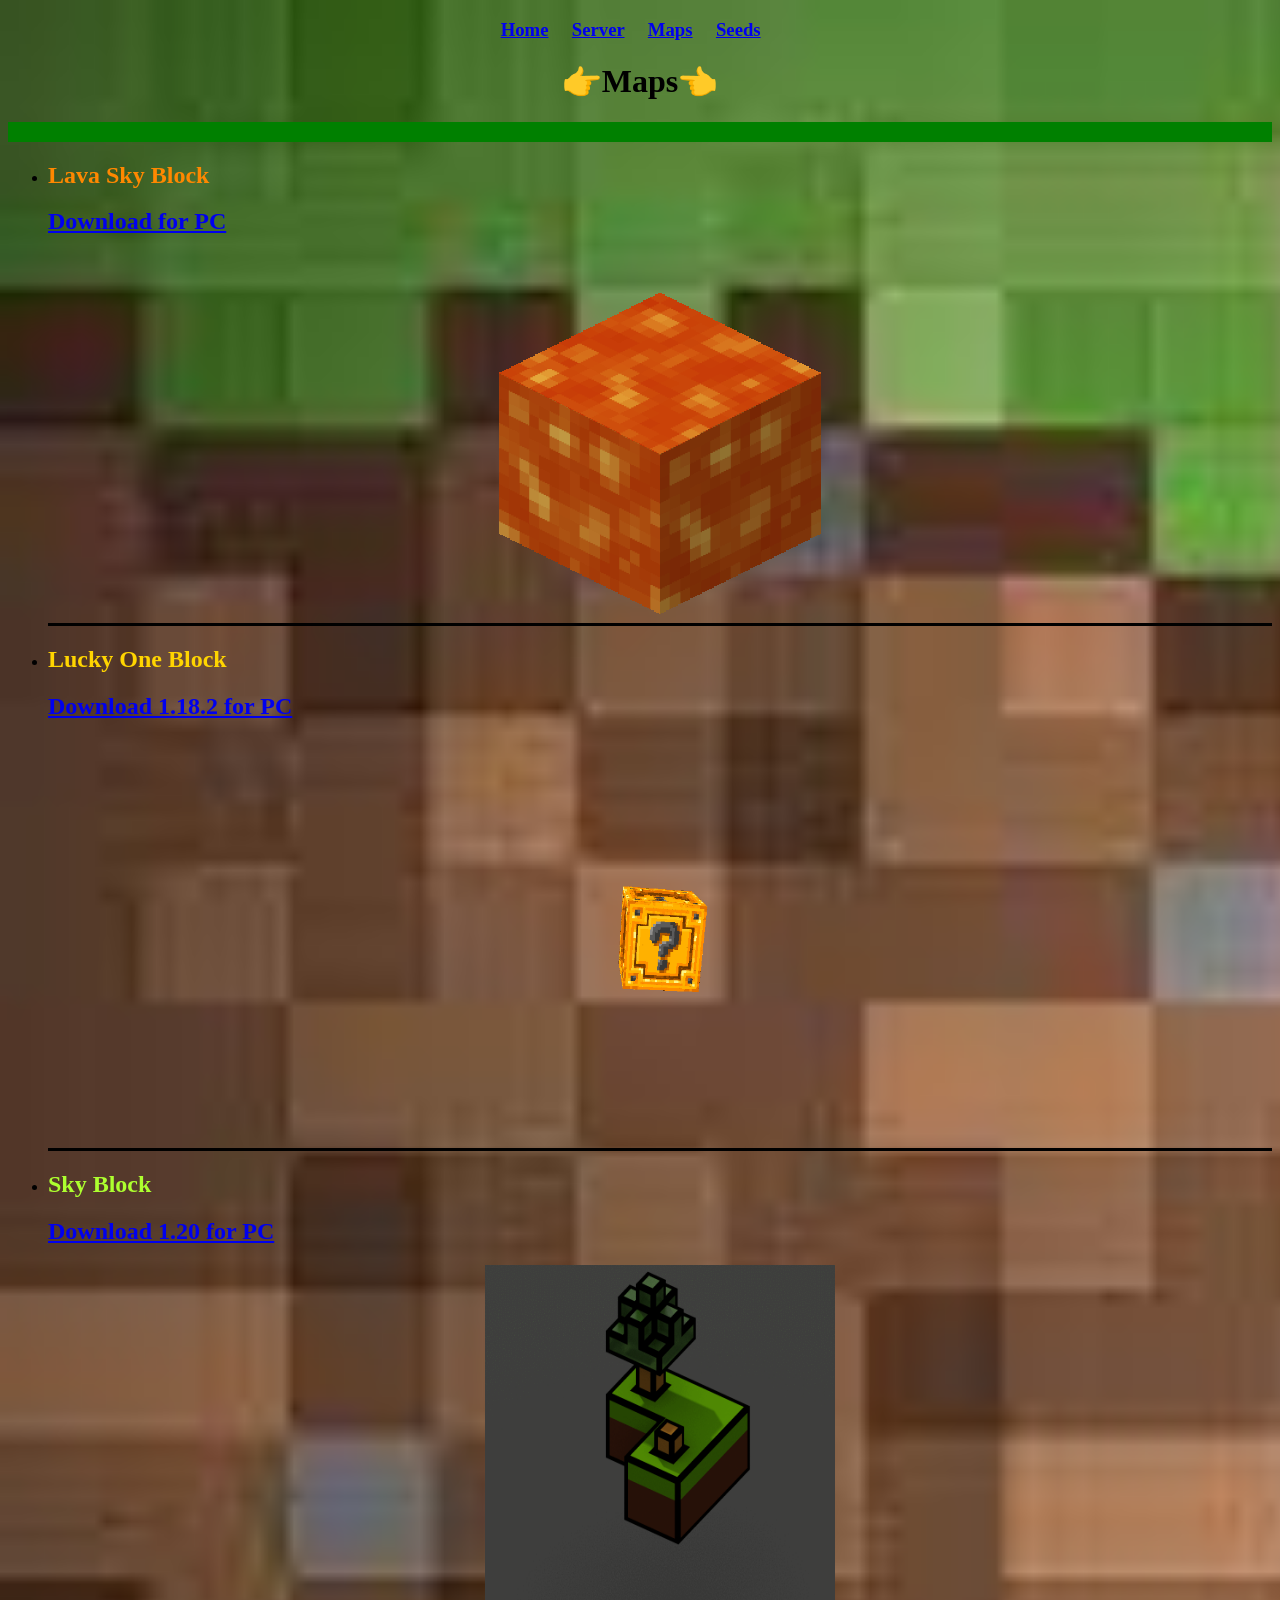
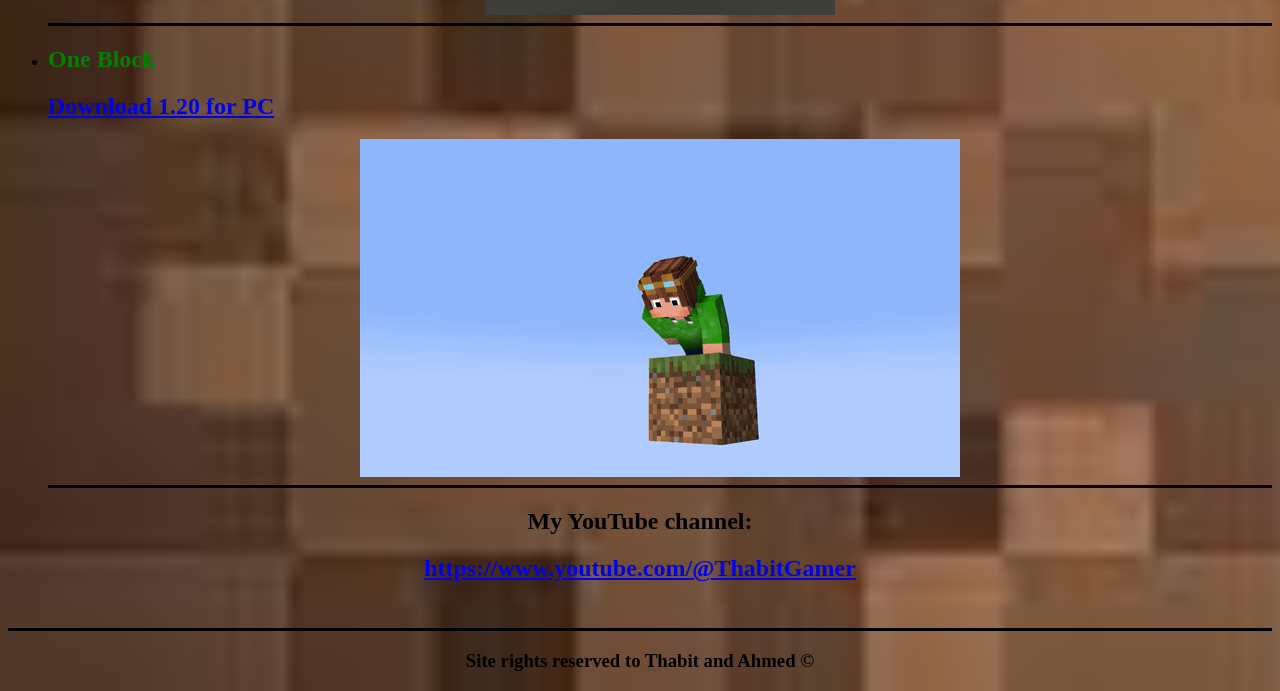
<file: Maps.html>
<!DOCTYPE html>
<html>
<head>
    <link rel="stylesheet" href="style.css">
    <title>Maps</title>
    <meta name="description" content="Minecraft Maps">
    <meta name="keywords" content="Minecraft Maps And Server, minecraft, servers, server, worlds, world, seeds, seed, thabit gamer, thabit, maps">
    <link rel="icon" href="images/Thabit Gamer.png">
    <meta charset="UTF-8">


</head>
<body>
    <nav><h3 align="center">
        <a href="index.html">Home</a>  &nbsp; &nbsp;
        <a href="Server.html">Server</a>  &nbsp; &nbsp;
        <a href="Maps.html">Maps</a>  &nbsp; &nbsp;
        <a href="Seeds.html">Seeds</a>  &nbsp; &nbsp;
    </h3></nav>
    <h1 align="center">👉Maps👈</h1>
    <hr size="20" color="green">
<ul>
    <li><h2 style="color: rgb(255, 136, 0);">Lava Sky Block</h2><nav><h2 style="color: blue;"><a download href="Maps/Lava Block.zip">Download for PC</a></h2></nav><img style="display: block;margin: 0 auto;" src="images/lava block.gif"></li>
    <hr size="3" color="black">
    <li><h2 style="color: rgb(255, 213, 0);">Lucky One Block</h2><nav><h2 style="color: blue;"><a download href="Maps/One Lucky Block Thabit Gamer.zip">Download 1.18.2 for PC</a></h2></nav><img style="display: block;margin: 0 auto;" src="images/luck block.gif" width="400" height="400"></li>
    <hr size="3" color="black">
    <li><h2 style="color: greenyellow;">Sky Block</h2><nav><h2 style="color: blue;"><a download href="Maps/Sky Block.zip">Download 1.20 for PC</a></h2></nav><img style="display: block;margin: 0 auto;" src="images/Sky Block.gif" width="350" height="350"></li>
    <hr size="3" color="black">
    <li><h2 style="color: green;">One Block</h2><nav><h2 style="color: blue;"><a download href="Maps/One Block.zip">Download 1.20 for PC</a></h2></nav><img style="display: block;margin: 0 auto;" src="images/One Block.gif"></li>
    <hr size="3" color="black">
</ul>
    <h2 align="center">My YouTube channel:</h2><a href="https://www.youtube.com/@ThabitGamer"><h2 align="center">https://www.youtube.com/@ThabitGamer</h2></a>  &nbsp; &nbsp;
        <hr size="3" color="black">









    <div><h3 align="center">Site rights reserved to Thabit and Ahmed &COPY;</h3></div>
  
</body>
</html>
</file>
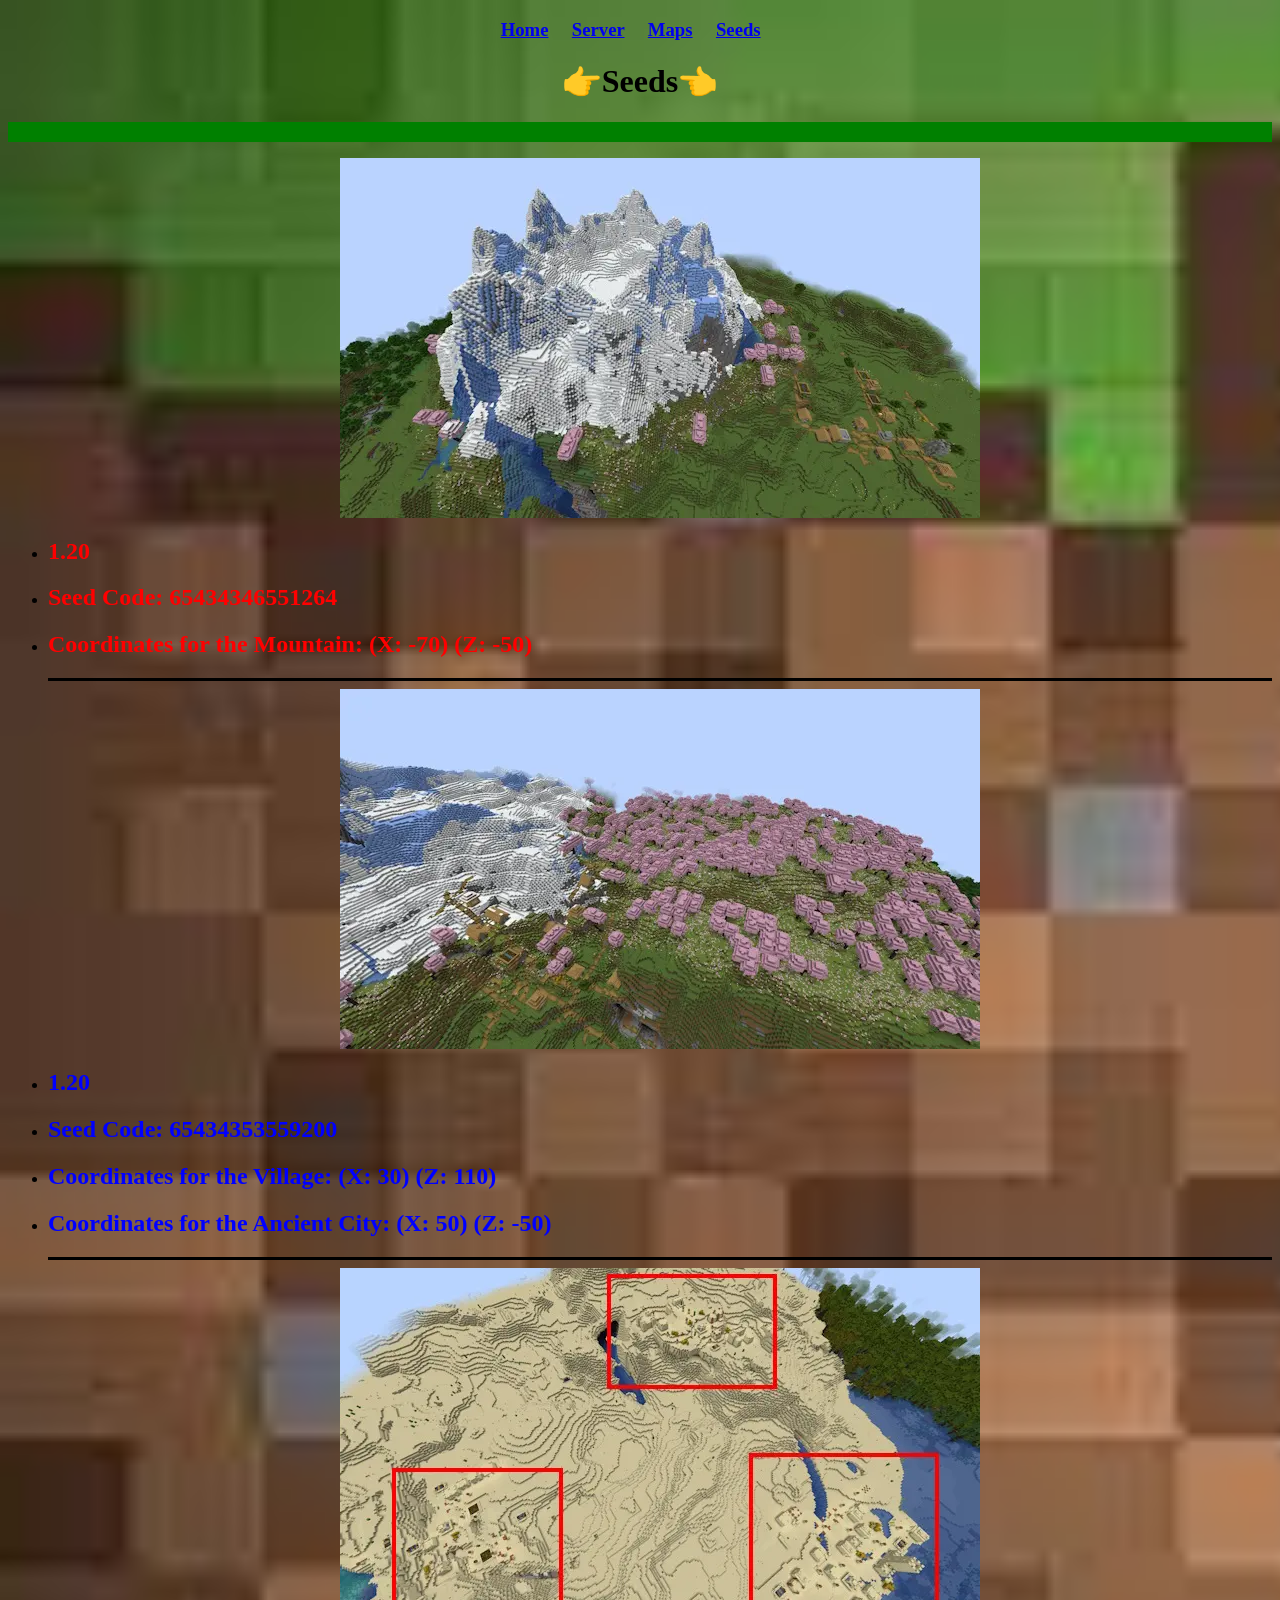
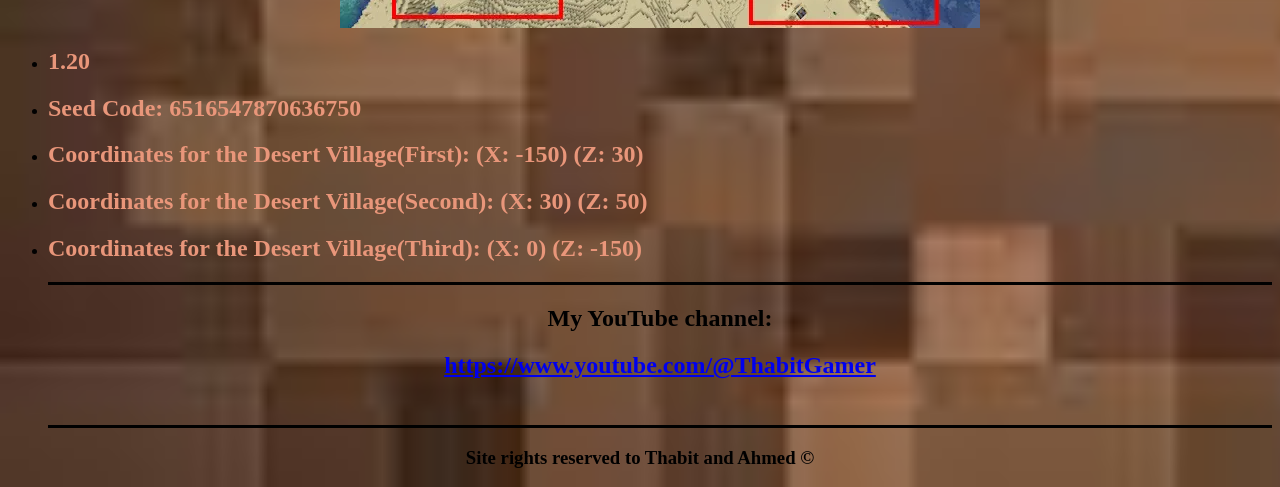
<file: Seeds.html>
<!DOCTYPE html>
<html>
<head>
    <link rel="stylesheet" href="style.css">
<title>Seeds</title>
<meta name="description" content="Minecraft Seeds">
    <meta name="keywords" content="Minecraft Maps And Server, minecraft, servers, server, worlds, world, seeds, seed, thabit gamer, thabit, maps">
    <link rel="icon" href="images/Thabit Gamer.png">
    <meta charset="UTF-8">


</head>
<body>
    <nav><h3 align="center">
        <a href="index.html">Home</a>  &nbsp; &nbsp;
        <a href="Server.html">Server</a>  &nbsp; &nbsp;
        <a href="Maps.html">Maps</a>  &nbsp; &nbsp;
        <a href="Seeds.html">Seeds</a>  &nbsp; &nbsp;
    </h3></nav>
    <h1 align="center">👉Seeds👈</h1>
    <hr size="20" color="green">
    <ul>
        <img style="display: block;margin: 0 auto;" src="images/1.gif">
        <li><h2 style="color: red;">1.20</h2></li>
        <li><h2 style="color: red;">Seed Code:&nbsp;65434346551264</h2></li>
        <li><h2 style="color: red;">Coordinates for the Mountain:&nbsp;(X: -70) (Z: -50)</h2></li>
        <hr size="3" color="black">
        <img style="display: block;margin: 0 auto;" src="images/2.gif">
        <li><h2 style="color: blue;">1.20</h2></li>
        <li><h2 style="color: blue;">Seed Code:&nbsp;65434353559200</h2></li>
        <li><h2 style="color: blue;">Coordinates for the Village:&nbsp;(X: 30) (Z: 110)</h2></li>
        <li><h2 style="color: blue;">Coordinates for the Ancient City:&nbsp;(X: 50) (Z: -50)</h2></li>
        <hr size="3" color="black">
        <img style="display: block;margin: 0 auto;" src="images/3.gif">
        <li><h2 style="color: darksalmon;">1.20</h2></li>
        <li><h2 style="color: darksalmon;">Seed Code:&nbsp;6516547870636750</h2></li>
        <li><h2 style="color: darksalmon;">Coordinates for the Desert Village(First):&nbsp;(X: -150) (Z: 30)</h2></li>
        <li><h2 style="color: darksalmon;">Coordinates for the Desert Village(Second):&nbsp;(X: 30) (Z: 50)</h2></li>
        <li><h2 style="color: darksalmon;">Coordinates for the Desert Village(Third):&nbsp;(X: 0) (Z: -150)</h2></li>
        <hr size="3" color="black">
        <h2 align="center">My YouTube channel:</h2><a href="https://www.youtube.com/@ThabitGamer"><h2 align="center">https://www.youtube.com/@ThabitGamer</h2></a>  &nbsp; &nbsp;
        <hr size="3" color="black">
    </ul>










    <div><h3 align="center">Site rights reserved to Thabit and Ahmed &COPY;</h3></div>

</body>
</html>
</file>
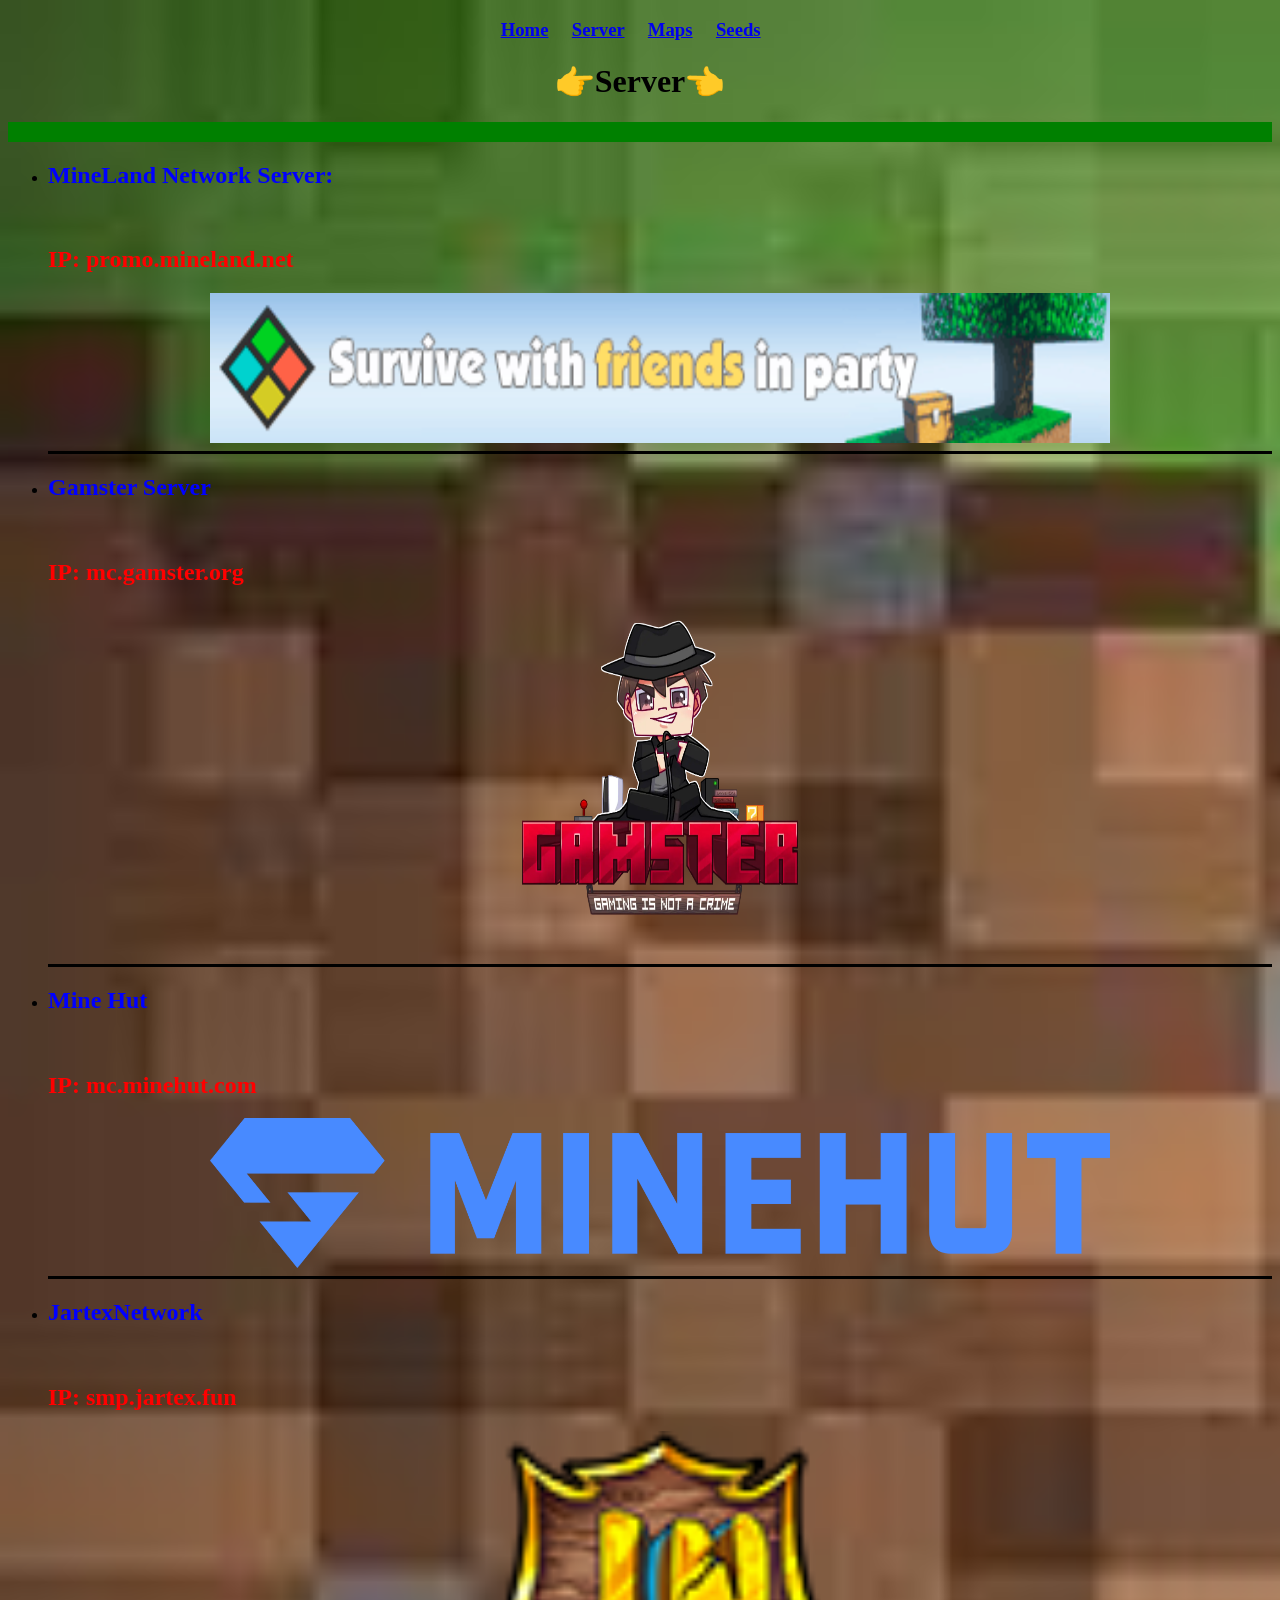
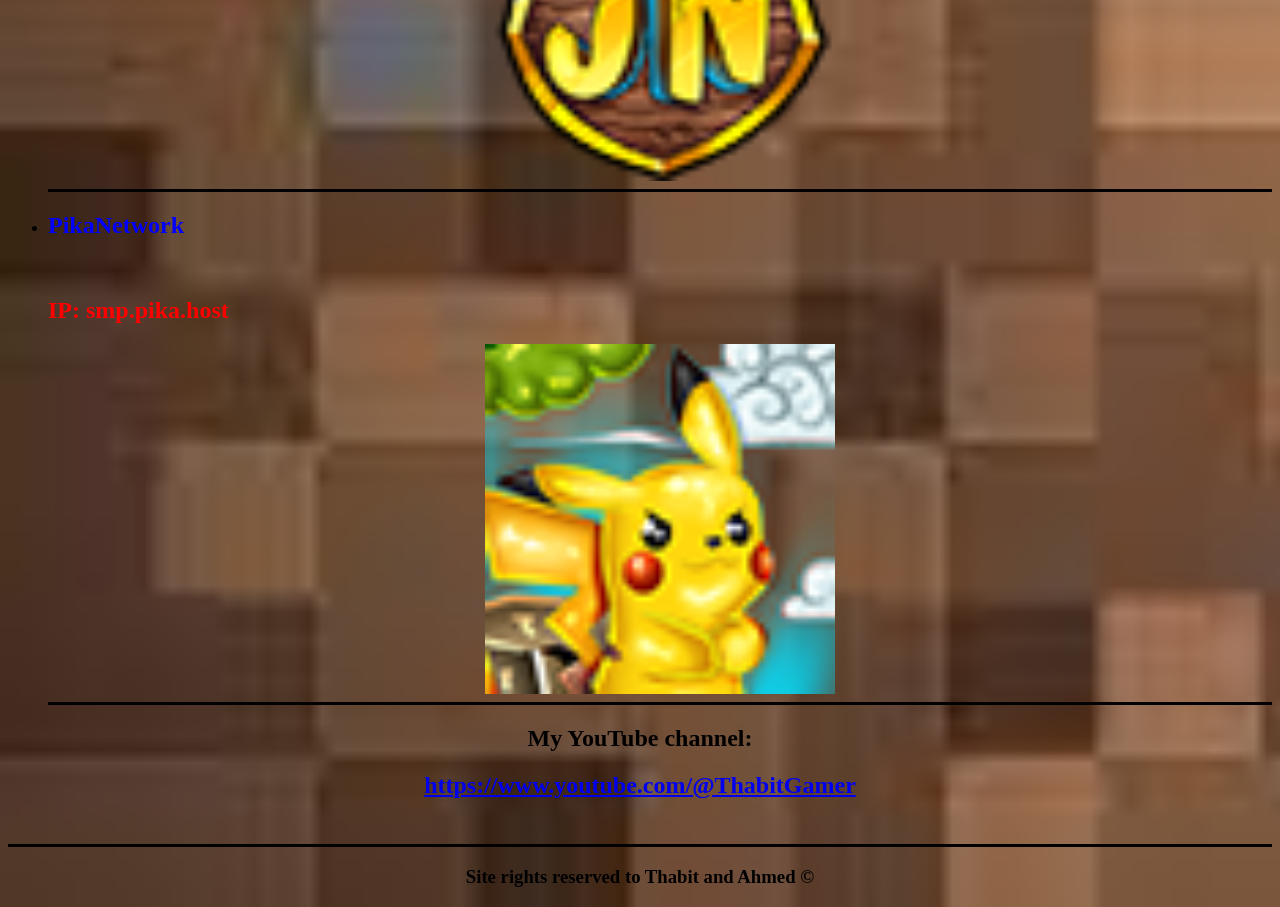
<file: Server.html>
<!DOCTYPE html>
<html>
<head>
    <link rel="stylesheet" href="style.css">
    <title>Server</title>
    <meta name="description" content="Minecraft Server">
    <meta name="keywords" content="Minecraft Maps And Server, minecraft, servers, server, worlds, world, seeds, seed, thabit gamer, thabit, maps">
    <link rel="icon" href="images/Thabit Gamer.png">
    <meta charset="UTF-8">


</head>
<body>
    <nav><h3 align="center">
        <a href="index.html">Home</a>  &nbsp; &nbsp;
        <a href="Server.html">Server</a>  &nbsp; &nbsp;
        <a href="Maps.html">Maps</a>  &nbsp; &nbsp;
        <a href="Seeds.html">Seeds</a>  &nbsp; &nbsp;
    </h3></nav>
    <h1 align="center">👉Server👈</h1>
        <hr size="20" color="green">
        <ul>
            <li><h2 style="color: blue;">MineLand Network Server:</h2><br><h2 style="color: red;">IP:&nbsp;promo.mineland.net</h2><img style="display: block;margin: 0 auto;" src="images/MineLand img.gif" width="900" height="150"></li>
            <hr size="3" color="black">
            <li><h2 style="color: blue;">Gamster Server</h2><br><h2 style="color: red;">IP:&nbsp;mc.gamster.org</h2><img style="display: block;margin: 0 auto;" src="images/gamster img.gif" width="350" height="350"></li>
            <hr size="3" color="black">
            <li><h2 style="color: blue;">Mine Hut</h2><br><h2 style="color: red;">IP:&nbsp;mc.minehut.com</h2><img style="display: block;margin: 0 auto;" src="images/Mine Hut.png" width="900" height="150"></li>
            <hr size="3" color="black">
            <li><h2 style="color: blue;">JartexNetwork</h2><br><h2 style="color: red;">IP:&nbsp;smp.jartex.fun</h2><img style="display: block;margin: 0 auto;" src="images/JartexNetwork.png" width="350" height="350"></li>
            <hr size="3" color="black">
            <li><h2 style="color: blue;">PikaNetwork</h2><br><h2 style="color: red;">IP:&nbsp;smp.pika.host</h2><img style="display: block;margin: 0 auto;" src="images/PikaNetwork.png" width="350" height="350"></li>
            <hr size="3" color="black">
        </ul>
            <h2 align="center">My YouTube channel:</h2><a href="https://www.youtube.com/@ThabitGamer"><h2 align="center">https://www.youtube.com/@ThabitGamer</h2></a>  &nbsp; &nbsp;
        <hr size="3" color="black">










    <div><h3 align="center">Site rights reserved to Thabit and Ahmed &COPY;</h3></div>
  
</body>
</html>
</file>
<file: style.css>
body{background-image: url(images/body\ img\ 1.gif);background-size: cover;}
</file>
